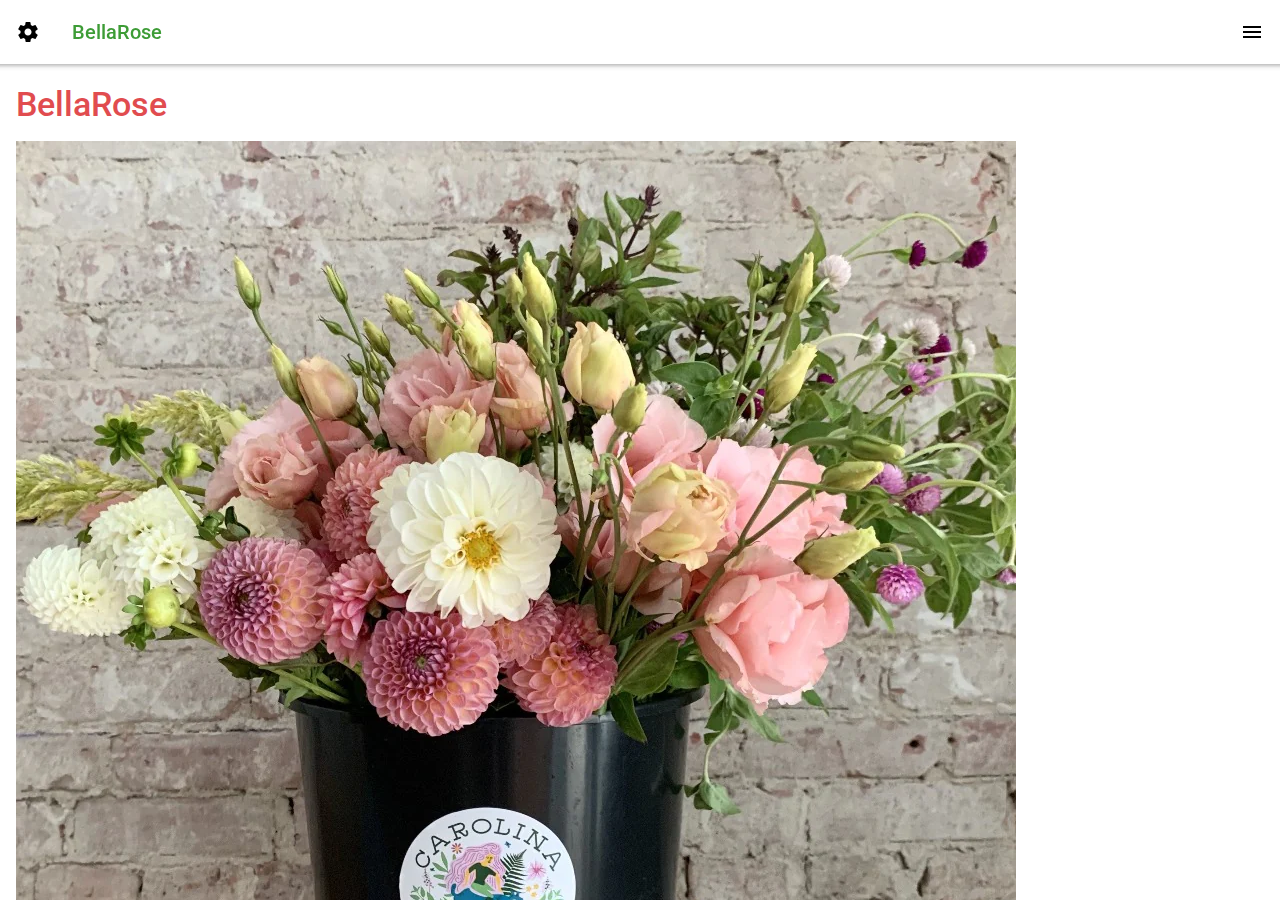
<file: index.html>
<!doctype html>
<html>
<head>
<meta charset="utf-8">
<meta name="viewport" content="width=device-width, initial-scale=1.0">
<title>Framework7 App</title>
<link href="css/framework7.bundle.min.css" rel="stylesheet">
<link href="https://fonts.googleapis.com/icon?family=Material+Icons" rel="stylesheet">
<link href="css/style.css" rel="stylesheet">

</head>
<body>


	<div id="app">
		<div class="view view-main view-init">
			
			<section id="panel-menu" class="panel panel-left panel-cover">

            <div class="block perfil">

                <div class="row">
                    <article class="col-30">
                        <img src="img/avatar.jpeg" alt="" class="img-fluid">
                    </article>
                    <article class="col-70">
                        <h6>BellaRose</h6><br>  <h4>Carmen Diaz</h4>
                    </article>
                </div>

            </div>

            <div id="menu-list" class="list media-list">
              <ul>
				<li>
                  <a href="/home/" class="item-link item-content panel-close">
                    <div class="item-media">
                        <span class="material-icons">home</span>
                    </div>
                    <div class="item-inner">
                      <div class="item-title">Inicio</div>
                    </div>
                  </a>
                </li>
                <li>
                  <a href="/lista/" class="item-link item-content panel-close">
                    <div class="item-media">
                     <span class="material-icons">yard</span>
                    </div>
                    <div class="item-inner">
                      <div class="item-title">Ramos</div>
                    </div>
                  </a>
                </li>
                <li>
                  <a href="#" class="item-link item-content panel-close">
                      <div class="item-media">
                        <span class="material-icons">circle</span>
                      </div>
                    <div class="item-inner">
                      <div class="item-title">Globos</div>
                    </div>
                  </a>
                </li>
                <li>
                  <a href="#" class="item-link item-content panel-close">
                    <div class="item-media">
                        <span class="material-icons">grass</span>
                    </div>
                    <div class="item-inner">
                      <div class="item-title">Arreglos</div>
                    </div>
                  </a>
                </li>
                <li>
                  <a href="/perfil/" class="item-link item-content panel-close" >
                    <div class="item-media">
                        <span class="material-icons">person</span>
                    </div>
                    <div class="item-inner">
                      <div class="item-title">Perfil</div>
                    </div>
                  </a>
                </li>
                <li>
                  <a href="#" class="item-link item-content panel-close">
                    <div class="item-media">
                        <span class="material-icons">settings</span>
                    </div>
                    <div class="item-inner">
                      <div class="item-title">Configuración</div>
                    </div>
                  </a>
                </li>
                <li>
                  <a href="#" class="item-link item-content panel-close">
                    <div class="item-media">
                        <span class="material-icons">info</span>
                    </div>
                    <div class="item-inner">
                      <div class="item-title">Acerca de..</div>
                    </div>
                  </a>
                </li>
            </ul>
            </div>
        </section>
		
        
			<section data-name="home" class="page">

			  <!-- Top Navbar -->
			  <nav class="navbar">
				<div class="navbar-bg"></div>
				<div class="navbar-inner">
					<div class="left">
						<a href="#" class="link"><span class="material-icons">settings</span></a>
					</div>
				  	<div class="title">BellaRose</div>
					<div class="right">
						<a href="#" class="link panel-open" data-panel="left"><span class="material-icons">menu</span></a>
					</div>
				</div>
			  </nav>


			  <section class="page-content">
				  <h2 class="block-title-large block-title">BellaRose</h2>
				   <section id="carousel" class="block">

            <div class="swiper-container swiper-init" data-speed="400" data-space-between="10" data-slides-per-view="1">
                <div class="swiper-wrapper">
                    <div class="swiper-slide">
                        <img src="img/01.webp" alt="" class="img-fluid">
                    </div>
                    <div class="swiper-slide">
                        <img src="img/ramo1.jpg" alt="" class="img-fluid">
                    </div>
                    <div class="swiper-slide">
                        <img src="img/01.webp" alt="" class="img-fluid">
                    </div>
                    
                </div>
            </div>

          </section>
				  
				  <h3 class="block-title">Ramos</h3> 
				  
				  <section class="card-products block">

                <div class="row">

                    <article class="col">
                        <div class="card">
							<a href="/lista/" class="link">
                           		 <img src="img/ramo2.jpg" alt="" class="img-fluid">
								</a>
                            <h3>Rosas</h3>
                            <p>Lorem ipsum dolor sit amet, consectetur adipisicing elit. Officiis, quasi!</p>
                            <h4>$ 12.59</h4>
                        </div>
                    </article>

                    <article class="col">
                        <div class="card">
                            <img src="img/ramoo.jpg" alt="" class="img-fluid">
                            <h3>Jerberas</h3>
                            <p>Lorem ipsum dolor sit amet, consectetur adipisicing elit. Placeat, reiciendis.</p>
                            <h4>$ 13.25</h4>
                        </div>
                    </article>
                </div>
					  
					  <h3 class="block-title">Arreglos</h3> 
				
				<div class="row">

                    <article class="col">
                        <div class="card">
							<a href="/lista/" class="link">
                           		 <img src="img/01.webp" alt="" class="img-fluid">
								</a>
                            <h3>Arreglo flores</h3>
                            <p>Lorem ipsum dolor sit amet, consectetur adipisicing elit. Minima, aliquam.</p>
                            <h4>$ 22.59</h4>
                        </div>
                    </article>

                    <article class="col">
                        <div class="card">
                            <img src="img/04.jpg" alt="" class="img-fluid">
                            <h3>Arreglo Rosas</h3>
                            <p>Lorem ipsum dolor sit amet, consectetur adipisicing elit. Quaerat, alias.</p>
                            <h4>$ 30.25</h4>
                        </div>
                    </article>
                </div>
					  <h3 class="block-title">globos</h3> 
					  <div class="row">

                    <article class="col">
                        <div class="card">
							<a href="#" class="link">
                           		 <img src="img/globo1.jpg" alt="" class="img-fluid">
								</a>
                            <h3>Arreglo globos</h3>
                            <p>Lorem ipsum dolor sit amet, consectetur adipisicing elit. Minima, aliquam.</p>
                            <h4>$ 22.59</h4>
                        </div>
                    </article>

                    <article class="col">
                        <div class="card">
                            <img src="img/globo3.jpeg" alt="" class="img-fluid">
                            <h3>Arreglo globos</h3>
                            <p>Lorem ipsum dolor sit amet, consectetur adipisicing elit. Quaerat, alias.</p>
                            <h4>$ 30.25</h4>
                        </div>
                    </article>
                </div>

            </section>
				  
				  
				  
				  
				  
				  
			  </section>

			</section>
			
		</div>
	</div>
	
	
	
	
	<script src="js/framework7.bundle.min.js"></script>
	<script src="js/app.js"></script>
	
</body>
</html>
</file>
<file: css/style.css>
@import url('https://fonts.googleapis.com/css2?family=Roboto:wght@100;300;400;500;700&display=swap');
:root{
	--theme-color:#E14C4F;
	--f7-navbar-bg-color: #fff; /*navbar*/
	--f7-navbar-link-color: #000; /*navbar link*/
	--f7-navbar-text-color:#5079FE;
	--f7-bars-bg-color:#fff;/*toolbar*/
	--f7-tabbar-link-inactive-color: #333; /*link toolbar*/
	--f7-block-margin-vertical:20px;
	--f7-card-footer-border-color:transparent; 
	--color-negro:#000;
	--color-gris:#f2eef2;
	--color-rojo-oscuro:#ba1924;
	--color-rojo-claro:#fcf0f4;
	--color-verde:#4cd964;
}
body{
	font-family: 'Roboto', sans-serif;
	color: #201a1a;
	font-weight: 300;
}
h1,h2,h3,h4,h5{
	margin: 5px 0;
	color: #E14C4F !important;
}
.img-fluid{
	max-width: 100%;
}
#panel-menu .perfil{
	margin-top: 0px;
	background-color: #eee;
	padding-top: 10px;
	padding-bottom: 10px;
}
.perfil h6{
	font-size: 16px;
	font-weight: 500;
}

#menu-list.list{
	font-size: 14px;
}
#menu-list span{
	color: #f54748;
	font-size: 20px;
}

p{
	color: #000 !important;
}
#list-categorias .item-media img{
	width: 100px;
}
#list-categorias li{
	box-shadow: 0px 0px 10px 5px #f2f2f2;
	margin-bottom: 10px;
}
#list-categorias .item-title{
	font-weight: 600;
}
#list-categorias .item-text{
	font-weight: 400;
	font-size: 13px;
}
#list-categorias .precio{
	font-weight: 600;
	font-size: 14px;
}
.center{
	text-align: center;
	color: #DD8385 !important;
}

.button{
	text-transform: inherit;
}
.button .icon{
	vertical-align: middle;
	display: inline-block;
	font-size: 22px;
	color: #fff !important;
}

.card-products .card{
	box-shadow: none;
	background-color: #F5C4C5;
	padding: 20px;
	text-align: center;
	min-height: 280px;
}

#info-producto h4{
	font-size: 20px;
}

#popup-confirmar{
	padding: 80px 20px 40px;
	text-align: center;
}

#popup-confirmar span{
	color: var(--color-verde);
	font-size: 60px;
	margin-bottom: 30px;
}

#popup-confirmar .button{
	margin-top: 25px;
}

.title{
	color: #3D9C36!important;
}

.perfil{
	color: #000 !important;
}

.registro{
	text-align: center;
	font-size: 60px!important;
	margin-top: 60px;
}


h7{
	font-size: 25px;
	margin: 5px 0;
}

h6{
	font-size: 30px;
	margin: 5px 0;
}

p{
	font-size: 16px;
}


.button-fill{
	margin: 5px 0;
	text-align: center !important;
	background-color: #DD8385 !important;
	vertical-align: middle;
	text-transform: inherit;
	width: 200px;
	display: inline-block;
	
}

.button-round {
	margin-left: 80px;
}

.stepper-fill{
	background-color: #DD8385 !important;
	color: #fff;
}
</file>
